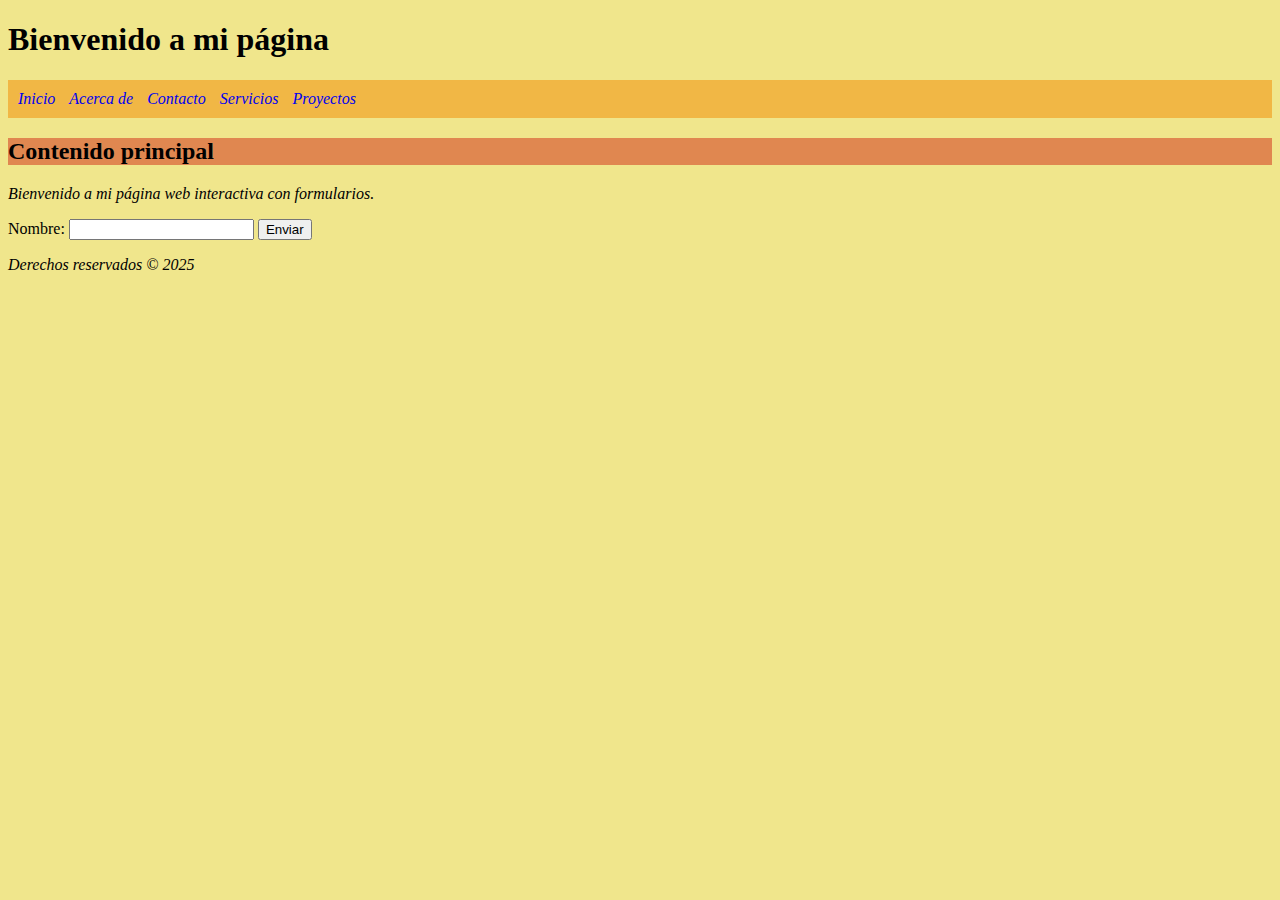
<file: index.html>
<!DOCTYPE html>
<html lang="es">
  <head>
    <meta charset="UTF-8" />
    <meta name="viewport" content="width=device-width, initial-scale=1.0" />

    <title>Mi primera página</title>
    <link rel="stylesheet" href="styles.css" />
  </head>
  <body>
    <header>
      <h1>Bienvenido a mi página</h1>

      <nav>
        <ul>
          <li><a href="#inicio">Inicio</a></li>
          <li><a href="acerca.html">Acerca de</a></li>
          <li><a href="#contacto">Contacto</a></li>
          <li><a href="#servicios">Servicios</a></li>
          <li><a href="#Proyectos">Proyectos</a></li>
        </ul>
      </nav>
    </header>
    <main>
      <h2>Contenido principal</h2>
      <p>Bienvenido a mi página web interactiva con formularios.</p>

      <form id="formulario" action="procesar.php" method="post">
        <label for="nombre">Nombre:</label>
        <input type="text" id="nombre" name="nombre" />
        <button type="submit">Enviar</button>
      </form>
    </main>
    <footer>
      <p>Derechos reservados &copy; 2025</p>
    </footer>
    <script src="script.js"></script>
  </body>
</html>
</file>
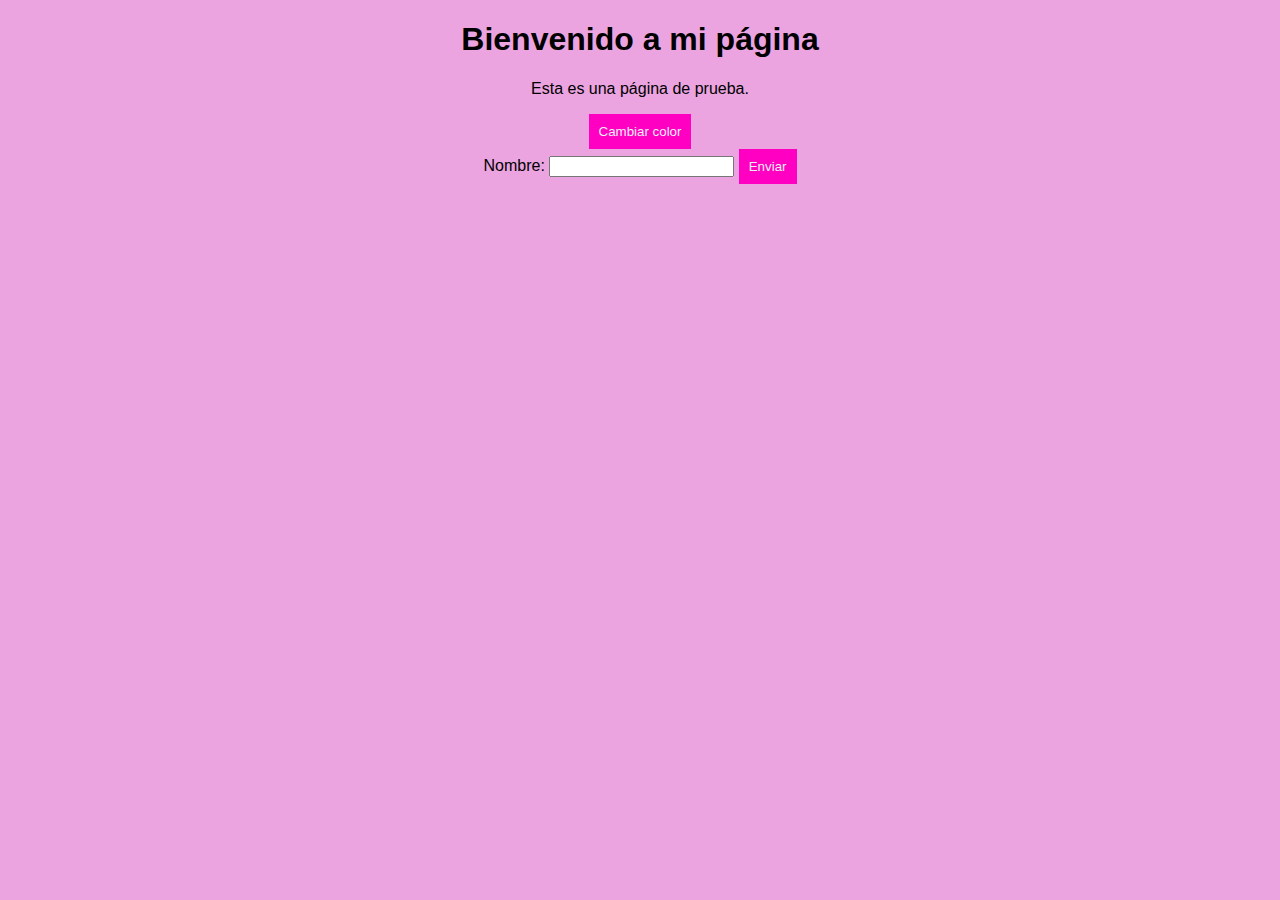
<file: ejemplo/index.html>
<!DOCTYPE html>
<html lang="es">
  <head>
    <meta charset="UTF-8" />
    <meta name="viewport" content="width=device-width, initial-scale=1.0" />
    <title>Mi primera página</title>
    <link rel="stylesheet" href="styles.css" />
  </head>
  <body>
    <header>
      <h1>Bienvenido a mi página</h1>
    </header>
    <main>
      <p>Esta es una página de prueba.</p>
      <button onclick="cambiarColor()">Cambiar color</button>

      <form action="procesar.php" method="post">
        <label for="nombre">Nombre:</label>
        <input type="text" id="nombre" name="nombre" />
        <button type="submit">Enviar</button>
      </form>
    </main>
    <script src="script.js"></script>
  </body>
</html>
</file>
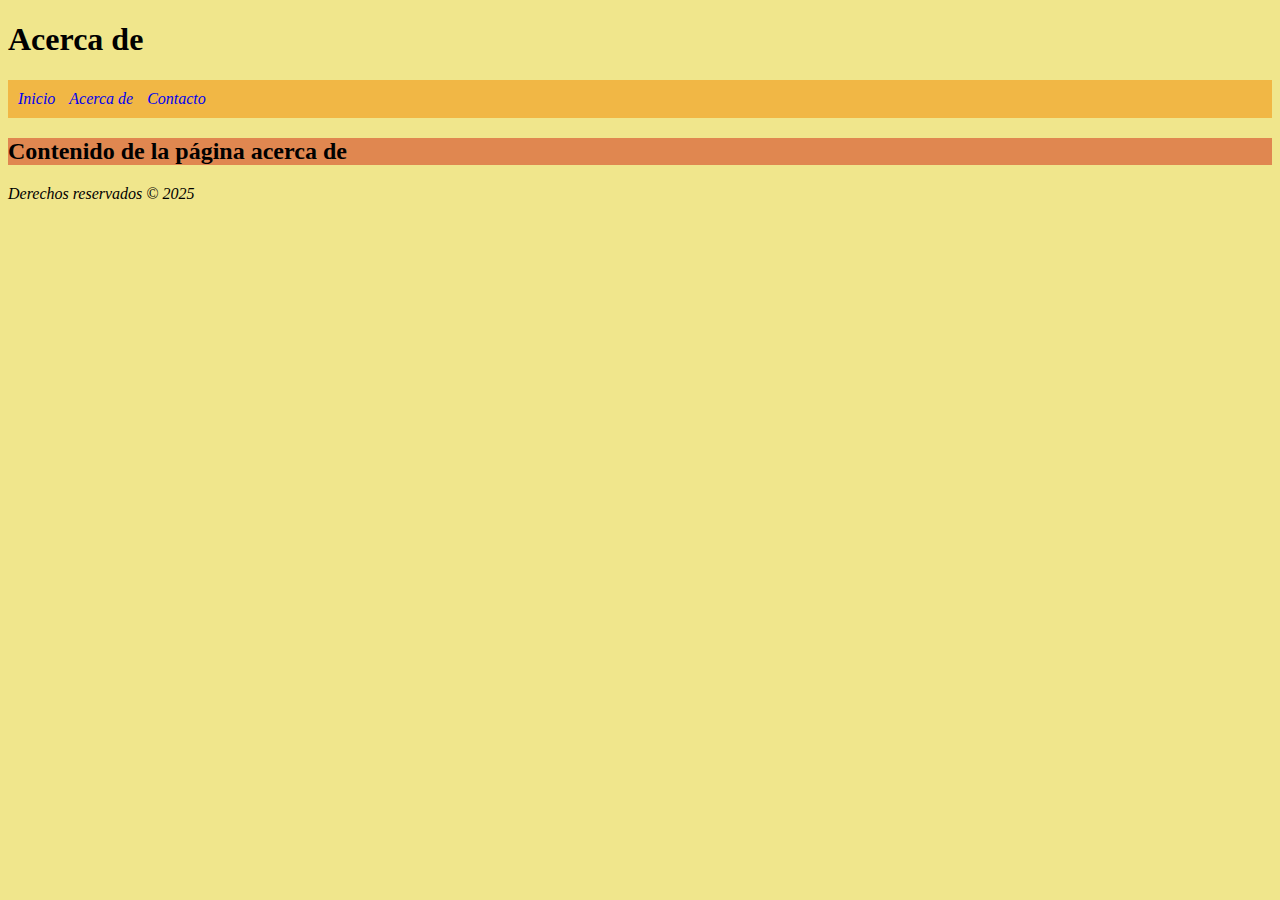
<file: acerca.html>
<!DOCTYPE html>
<html lang="es">
  <head>
    <meta charset="UTF-8" />
    <meta name="viewport" content="width=device-width, initial-scale=1.0" />

    <title>Mi primera página</title>
    <link rel="stylesheet" href="styles.css" />
  </head>
  <body>
    <header>
      <h1>Acerca de</h1>

      <nav>
        <ul>
          <li><a href="#inicio">Inicio</a></li>
          <li><a href="#acerca">Acerca de</a></li>
          <li><a href="#contacto">Contacto</a></li>
        </ul>
      </nav>
    </header>
    <main>
      <h2>Contenido de la página acerca de</h2>
    </main>
    <footer>
      <p>Derechos reservados &copy; 2025</p>
    </footer>
  </body>
</html>
</file>
<file: styles.css>
body{background-color: khaki;
padding: auto;
border: #454040;}

h1{
  
  background-color: khaki;
  font-style: inherit;
}

h2{
  background-color: rgb(224, 135, 80);
  font-style: inherit;
}
nav {
  
  background-color: rgba(240, 147, 15, 0.563);
  color: #454040;
  padding: 10px;
}

nav ul {
  font-style: italic;
  list-style-type: none;
  margin: 0;
  padding: 0;
}

nav ul li {
    display: inline;
  margin-right: 10px;
}

nav ul li a {
  color: n #4f4a4a;
  text-decoration: none;
}

nav ul li a:hover {
  color: red;
}

p{
  font-style: italic;
}
</file>
<file: ejemplo/styles.css>
body {
  font-family: Arial, sans-serif;
  text-align: center;
  background-color:rgb(235, 164, 224);
}

button {
  padding: 10px;
  background-color: rgb(255, 0, 195);
  color: rgb(241, 239, 242);
  border: none;
  cursor: pointer;
}

button:hover {
  background-color: rgb(185, 185, 193);
}
</file>
